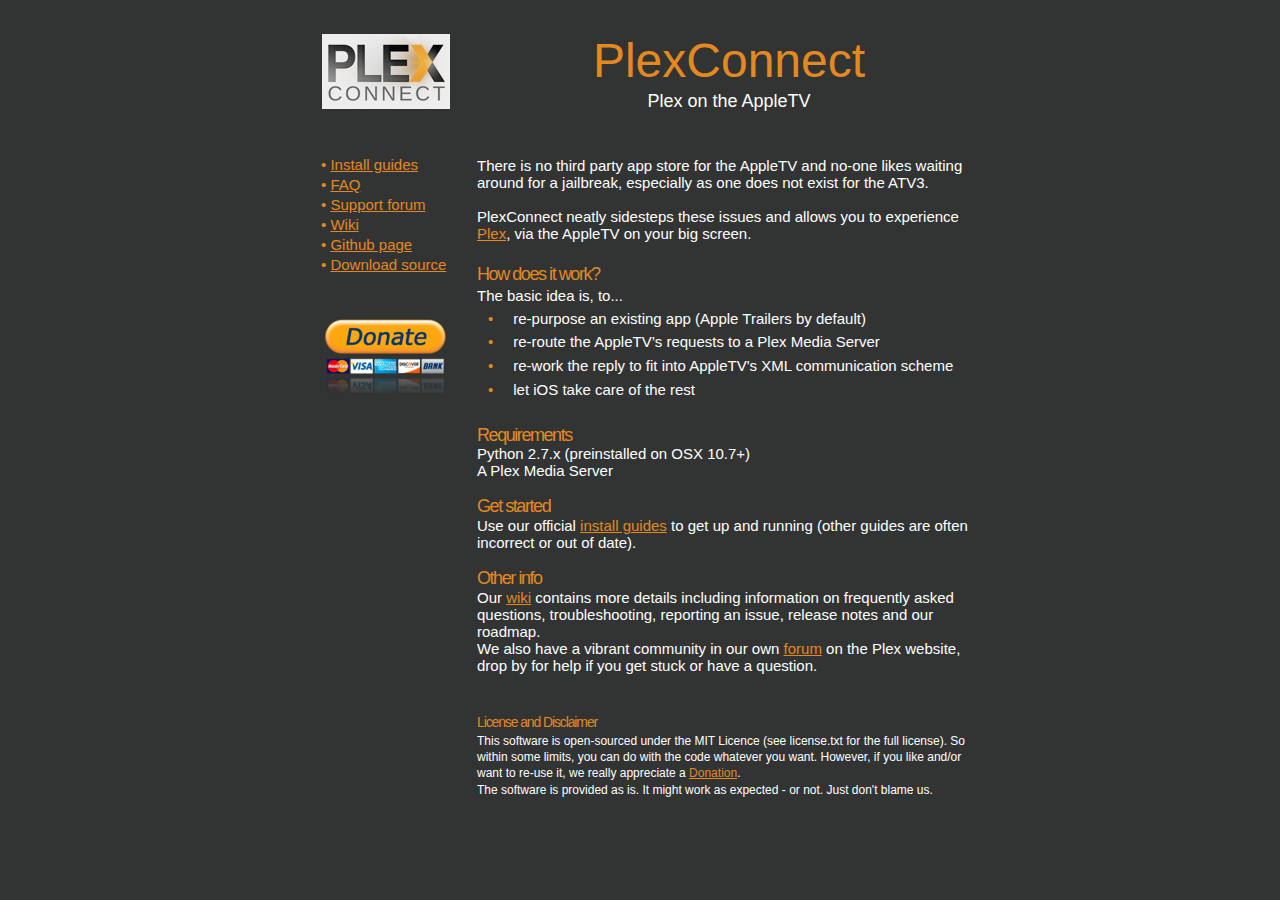
<file: index.html>
<?xml version="1.0" encoding="UTF-8"?><!DOCTYPE html PUBLIC "-//W3C//DTD XHTML 1.0 Transitional//EN" "http://www.w3.org/TR/xhtml1/DTD/xhtml1-transitional.dtd"><html xmlns="http://www.w3.org/1999/xhtml"><head><title></title><meta http-equiv="refresh" content="0;url= PlexConnect_grey.html" /></head><body></body></html>
</file>
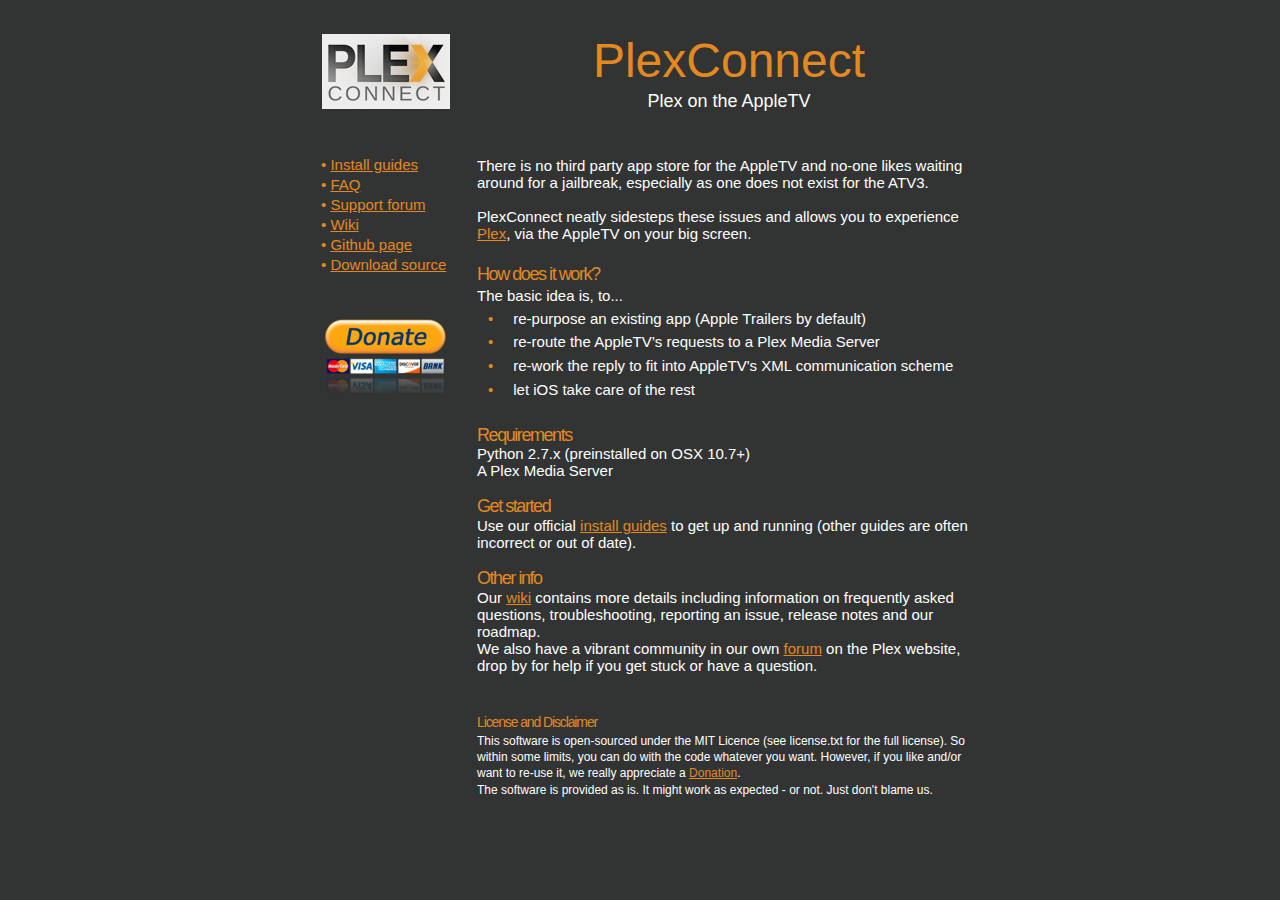
<file: PlexConnect_grey.html>
<?xml version="1.0" encoding="UTF-8"?>
<!DOCTYPE html PUBLIC "-//W3C//DTD XHTML 1.0 Transitional//EN" "http://www.w3.org/TR/xhtml1/DTD/xhtml1-transitional.dtd">


<html xmlns="http://www.w3.org/1999/xhtml" xml:lang="en" lang="en">
  <head>
    <meta http-equiv="Content-Type" content="text/html; charset=UTF-8" />
    <meta name="Generator" content="iWeb 3.0.4" />
    <meta name="iWeb-Build" content="local-build-20140401" />
    <meta http-equiv="X-UA-Compatible" content="IE=EmulateIE7" />
    <meta name="viewport" content="width=700" />
    <title>PlexConnect
Plex on the AppleTV</title>
    <link rel="stylesheet" type="text/css" media="screen,print" href="PlexConnect_grey_files/PlexConnect_grey.css" />
    <!--[if lt IE 8]><link rel='stylesheet' type='text/css' media='screen,print' href='PlexConnect_grey_files/PlexConnect_greyIE.css'/><![endif]-->
    <!--[if gte IE 8]><link rel='stylesheet' type='text/css' media='screen,print' href='Media/IE8.css'/><![endif]-->
    <script type="text/javascript" src="Scripts/iWebSite.js"></script>
    <script type="text/javascript" src="Scripts/iWebImage.js"></script>
    <script type="text/javascript" src="PlexConnect_grey_files/PlexConnect_grey.js"></script>
  </head>
  <body style="background: rgb(50, 52, 52); margin: 0pt; " onload="onPageLoad();">
    <div style="text-align: center; ">
      <div style="margin-bottom: 0px; margin-left: auto; margin-right: auto; margin-top: 0px; overflow: hidden; position: relative; word-wrap: break-word;  background: rgb(50, 52, 52); text-align: left; width: 700px; " id="body_content">
        <div style="float: left; margin-left: 0px; position: relative; width: 700px; z-index: 0; " id="nav_layer">
          <div style="height: 0px; line-height: 0px; " class="bumper"> </div>
          <div style="clear: both; height: 0px; line-height: 0px; " class="spacer"> </div>
        </div>
        <div style="height: 116px; margin-left: 0px; position: relative; width: 700px; z-index: 10; " id="header_layer">
          <div style="height: 0px; line-height: 0px; " class="bumper"> </div>
          <div id="id1" style="height: 88px; left: 209px; position: absolute; top: 28px; width: 460px; z-index: 1; " class="style_SkipStroke shape-with-text">
            <div class="text-content style_External_460_88" style="padding: 0px; ">
              <div class="style">
                <p style="padding-top: 0pt; " class="paragraph_style">PlexConnect<br /></p>
                <p style="padding-bottom: 0pt; " class="paragraph_style_1">Plex on the AppleTV</p>
              </div>
            </div>
          </div>
          


          <div style="height: 75px; width: 127px;  height: 75px; left: 32px; position: absolute; top: 34px; width: 127px; z-index: 1; " class="tinyText style_SkipStroke_1 stroke_0 reflection_0" id="id2">
            <img src="PlexConnect_grey_files/68747470733a2f2f662e636c6f75642e6769746875622e636f6d2f6173736574732f353530343239382f313231373733342f61326333643331362d323661652d313165332d396235322d3932373738343765326230642e706e67.jpg" alt="" style="border: none; height: 75px; width: 128px; " />
          </div>
        </div>
        <div style="margin-left: 0px; position: relative; width: 700px; z-index: 5; " id="body_layer">
          <div style="height: 0px; line-height: 0px; " class="bumper"> </div>
          <div id="id3" style="height: 135px; left: 27px; position: absolute; top: 35px; width: 137px; z-index: 1; " class="style_SkipStroke_2 shape-with-text">
            <div class="text-content graphic_textbox_layout_style_default_External_137_135" style="padding: 0px; ">
              <div class="graphic_textbox_layout_style_default">
                <ol>
                  <li style="line-height: 20px; padding-left: 0px; text-indent: 0px; " class="full-width">
                    <p style="padding-top: 0pt; text-indent: 0px; " class="paragraph_style_2"><span style="font-size: 15px; " class="Bullet">•</span> <a onclick="window.open(this.href); return false;" title="https://github.com/iBaa/PlexConnect/wiki/Install-Guide" href="https://github.com/iBaa/PlexConnect/wiki/Install-Guide" onkeypress="window.open(this.href); return false;" class="class1">Install guides<br /></a></p>
                  </li>
                  <li style="line-height: 20px; padding-left: 0px; text-indent: 0px; " class="full-width">
                    <p style="text-indent: 0px; " class="paragraph_style_2"><span style="font-size: 15px; " class="Bullet">•</span> <a onclick="window.open(this.href); return false;" title="https://github.com/iBaa/PlexConnect/wiki/FAQ-and-known-issues" href="https://github.com/iBaa/PlexConnect/wiki/FAQ-and-known-issues" onkeypress="window.open(this.href); return false;" class="class2">FAQ</a><br /></p>
                  </li>
                  <li style="line-height: 20px; padding-left: 0px; text-indent: 0px; " class="full-width">
                    <p style="text-indent: 0px; " class="paragraph_style_2"><span style="font-size: 15px; " class="Bullet">•</span> <a onclick="window.open(this.href); return false;" title="https://forums.plex.tv/index.php/forum/136-appletv-plexconnect/" href="https://forums.plex.tv/index.php/forum/136-appletv-plexconnect/" onkeypress="window.open(this.href); return false;" class="class3">Support forum</a><br /></p>
                  </li>
                  <li style="line-height: 20px; padding-left: 0px; text-indent: 0px; " class="full-width">
                    <p style="text-indent: 0px; " class="paragraph_style_2"><span style="font-size: 15px; " class="Bullet">•</span> <a onclick="window.open(this.href); return false;" title="https://github.com/iBaa/PlexConnect/wiki" href="https://github.com/iBaa/PlexConnect/wiki" onkeypress="window.open(this.href); return false;" class="class4">Wiki</a><br /></p>
                  </li>
                  <li style="line-height: 20px; padding-left: 0px; text-indent: 0px; " class="full-width">
                    <p style="text-indent: 0px; " class="paragraph_style_2"><span style="font-size: 15px; " class="Bullet">•</span> <a onclick="window.open(this.href); return false;" title="https://github.com/iBaa/PlexConnect" href="https://github.com/iBaa/PlexConnect" onkeypress="window.open(this.href); return false;" class="class5">Github page</a><br /></p>
                  </li>
                  <li style="line-height: 20px; padding-left: 0px; text-indent: 0px; " class="full-width">
                    <p style="padding-bottom: 0pt; text-indent: 0px; " class="paragraph_style_2"><span style="font-size: 15px; " class="Bullet">•</span> <a class="class6" title="https://github.com/iBaa/PlexConnect/archive/master.zip" href="https://github.com/iBaa/PlexConnect/archive/master.zip">Download source</a></p>
                  </li>
                </ol>
              </div>
            </div>
          </div>
          


          <div id="id4" style="height: 658px; left: 183px; position: absolute; top: 37px; width: 512px; z-index: 1; " class="style_SkipStroke_2 shape-with-text">
            <div class="text-content graphic_textbox_layout_style_default_External_512_658" style="padding: 0px; ">
              <div class="graphic_textbox_layout_style_default">
                <p style="padding-top: 0pt; " class="paragraph_style_3">There is no third party app store for the AppleTV and no-one likes waiting around for a jailbreak, especially as one does not exist for the ATV3.<br /></p>
                <p class="paragraph_style_3"><br /></p>
                <p class="paragraph_style_3">PlexConnect neatly sidesteps these issues and allows you to experience <a onclick="window.open(this.href); return false;" title="https://plex.tv/features" href="https://plex.tv/features" onkeypress="window.open(this.href); return false;" class="class7">Plex</a>, via the AppleTV on your big screen.<br /></p>
                <p class="paragraph_style_4"><br /></p>
                <p class="paragraph_style_5"><span class="style_1">How does it work?</span><br /></p>
                <p class="paragraph_style_6">The basic idea is, to...<br /></p>
                <ol>
                  <li style="line-height: 24px; padding-left: 36px; text-indent: -25px; " class="full-width">
                    <p style="text-indent: -25px; " class="paragraph_style_7"><span style="color: rgb(227, 137, 32); font-size: 15px; opacity: 1.00; " class="Bullet">•</span><span style="width: 20px; " class="inline-block"></span>re-purpose an existing app (Apple Trailers by default)<span style="line-height: 24px; " class="style_2"><br /></span></p>
                  </li>
                  <li style="line-height: 24px; padding-left: 36px; text-indent: -25px; " class="full-width">
                    <p style="text-indent: -25px; " class="paragraph_style_7"><span style="color: rgb(227, 137, 32); font-size: 15px; opacity: 1.00; " class="Bullet">•</span><span style="width: 20px; " class="inline-block"></span>re-route the AppleTV’s requests to a Plex Media Server<span style="line-height: 24px; " class="style_2"><br /></span></p>
                  </li>
                  <li style="line-height: 24px; padding-left: 36px; text-indent: -25px; " class="full-width">
                    <p style="text-indent: -25px; " class="paragraph_style_7"><span style="color: rgb(227, 137, 32); font-size: 15px; opacity: 1.00; " class="Bullet">•</span><span style="width: 20px; " class="inline-block"></span>re-work the reply to fit into AppleTV's XML communication scheme<span style="line-height: 24px; " class="style_2"><br /></span></p>
                  </li>
                  <li style="line-height: 24px; padding-left: 36px; text-indent: -25px; " class="full-width">
                    <p style="text-indent: -25px; " class="paragraph_style_7"><span style="color: rgb(227, 137, 32); font-size: 15px; opacity: 1.00; " class="Bullet">•</span><span style="width: 20px; " class="inline-block"></span>let iOS take care of the rest<br /></p>
                  </li>
                </ol>
                <p class="paragraph_style_8"><br /></p>
                <p class="paragraph_style_5"><span class="style_1">Requirements<br /></span></p>
                <p class="paragraph_style_3">Python 2.7.x (preinstalled on OSX 10.7+)<br /></p>
                <p class="paragraph_style_3">A Plex Media Server<br /></p>
                <p class="paragraph_style_3"><br /></p>
                <p class="paragraph_style_5"><span class="style_1">Get started<br /></span></p>
                <p class="paragraph_style_3">Use our official <a onclick="window.open(this.href); return false;" title="https://github.com/iBaa/PlexConnect/wiki/Install-Guide" href="https://github.com/iBaa/PlexConnect/wiki/Install-Guide" onkeypress="window.open(this.href); return false;" class="class8">install guides</a> to get up and running (other guides are often incorrect or out of date).<br /></p>
                <p class="paragraph_style_3"><br /></p>
                <p class="paragraph_style_5"><span class="style_1">Other info<br /></span></p>
                <p class="paragraph_style_3">Our <a onclick="window.open(this.href); return false;" title="https://github.com/iBaa/PlexConnect/wiki" href="https://github.com/iBaa/PlexConnect/wiki" onkeypress="window.open(this.href); return false;" class="class9">wiki</a> contains more details including information on frequently asked questions, troubleshooting, reporting an issue, release notes and our roadmap.<br /></p>
                <p class="paragraph_style_3">We also have a vibrant community in our own <a onclick="window.open(this.href); return false;" title="https://forums.plex.tv/index.php/forum/136-appletv-plexconnect/" href="https://forums.plex.tv/index.php/forum/136-appletv-plexconnect/" onkeypress="window.open(this.href); return false;" class="class10">forum</a> on the Plex website, drop by for help if you get stuck or have a question.<br /></p>
                <p class="paragraph_style_3"><br /></p>
                <p class="paragraph_style_3"><span class="style_1"><br /></span></p>
                <p class="paragraph_style_9"><span class="style_1">License and Disclaimer<br /></span></p>
                <p class="paragraph_style_10">This software is open-sourced under the MIT Licence (see license.txt for the full license). So within some limits, you can do with the code whatever you want. However, if you like and/or want to re-use it, we really appreciate a <a onclick="window.open(this.href); return false;" title="http://forums.plexapp.com/index.php/topic/80675-donations-donations/" href="http://forums.plexapp.com/index.php/topic/80675-donations-donations/" onkeypress="window.open(this.href); return false;" class="class11">Donation</a>.<br /></p>
                <p style="padding-bottom: 0pt; " class="paragraph_style_10">The software is provided as is. It might work as expected - or not. Just don't blame us.</p>
              </div>
            </div>
          </div>
          


          <div style="height: 61px; width: 131px;  height: 61px; left: 30px; position: absolute; top: 198px; width: 131px; z-index: 1; " class="tinyText style_SkipStroke_3 stroke_0 reflection_1">
            <a href="http://forums.plexapp.com/index.php/topic/80675-donations-donations/" title="http://forums.plexapp.com/index.php/topic/80675-donations-donations/" onclick="window.open(this.href); return false;" onkeypress="window.open(this.href); return false;"><img src="PlexConnect_grey_files/droppedImage.png" alt="" style="border: none; height: 62px; width: 131px; " /></a>
          </div>
          <div style="height: 695px; line-height: 695px; " class="spacer"> </div>
        </div>
        <div style="height: 0px; line-height: 0px; margin-left: 0px; position: relative; width: 700px; z-index: 15; " id="footer_layer">
          <div style="height: 0px; line-height: 0px; " class="bumper"> </div>
        </div>
      </div>
    </div>
  </body>
</html>
</file>
<file: PlexConnect_grey_files/PlexConnect_grey.css>
.style {
    padding: 4px;
}
.paragraph_style {
    color: rgb(227, 137, 32);
    font-family: 'Helvetica', 'Arial', sans-serif;
    font-size: 48px;
    font-stretch: normal;
    font-style: normal;
    font-variant: normal;
    font-weight: 400;
    letter-spacing: 0;
    line-height: 58px;
    margin-bottom: 0px;
    margin-left: 0px;
    margin-right: 0px;
    margin-top: 0px;
    opacity: 1.00;
    padding-bottom: 0px;
    padding-top: 0px;
    text-align: center;
    text-decoration: none;
    text-indent: 0px;
    text-transform: none;
}
.paragraph_style_1 {
    color: rgb(255, 255, 255);
    font-family: 'Helvetica', 'Arial', sans-serif;
    font-size: 18px;
    font-stretch: normal;
    font-style: normal;
    font-variant: normal;
    font-weight: 400;
    letter-spacing: 0;
    line-height: 22px;
    margin-bottom: 0px;
    margin-left: 0px;
    margin-right: 0px;
    margin-top: 0px;
    opacity: 1.00;
    padding-bottom: 0px;
    padding-top: 0px;
    text-align: center;
    text-decoration: none;
    text-indent: 0px;
    text-transform: none;
}
.paragraph_style_2 {
    color: rgb(227, 137, 32);
    font-family: 'HelveticaNeue', 'Helvetica Neue', 'Arial', sans-serif;
    font-size: 15px;
    font-stretch: normal;
    font-style: normal;
    font-variant: normal;
    font-weight: 400;
    letter-spacing: 0;
    line-height: 20px;
    margin-bottom: 0px;
    margin-left: 0px;
    margin-right: 0px;
    margin-top: 0px;
    opacity: 1.00;
    padding-bottom: 0px;
    padding-top: 0px;
    text-align: left;
    text-decoration: none;
    text-indent: 0px;
    text-transform: none;
}
.style_SkipStroke_2 {
    background: transparent;
    opacity: 1.00;
}
.paragraph_style_3 {
    color: rgb(255, 255, 255);
    font-family: 'HelveticaNeue', 'Helvetica Neue', 'Arial', sans-serif;
    font-size: 15px;
    font-stretch: normal;
    font-style: normal;
    font-variant: normal;
    font-weight: 400;
    letter-spacing: 0;
    line-height: 17px;
    margin-bottom: 0px;
    margin-left: 0px;
    margin-right: 0px;
    margin-top: 0px;
    opacity: 1.00;
    padding-bottom: 0px;
    padding-top: 0px;
    text-align: left;
    text-decoration: none;
    text-indent: 0px;
    text-transform: none;
}
.style_External_460_88 {
    position: relative;
}
.style_SkipStroke {
    background: transparent;
    opacity: 1.00;
}
.style_SkipStroke_1 {
    background: transparent;
    opacity: 0.92;
}
.paragraph_style_4 {
    color: rgb(255, 255, 255);
    font-family: 'HelveticaNeue-Bold', 'Helvetica Neue', 'Arial', sans-serif;
    font-size: 18px;
    font-stretch: normal;
    font-style: normal;
    font-variant: normal;
    font-weight: 700;
    letter-spacing: 0;
    line-height: 23px;
    margin-bottom: 0px;
    margin-left: 0px;
    margin-right: 0px;
    margin-top: 0px;
    opacity: 1.00;
    padding-bottom: 0px;
    padding-top: 0px;
    text-align: left;
    text-decoration: none;
    text-indent: 0px;
    text-transform: none;
}
.paragraph_style_5 {
    color: rgb(227, 137, 32);
    font-family: 'HelveticaNeue', 'Helvetica Neue', 'Arial', sans-serif;
    font-size: 18px;
    font-stretch: normal;
    font-style: normal;
    font-variant: normal;
    font-weight: 400;
    letter-spacing:    -0.06em;
    line-height: 22px;
    margin-bottom: 0px;
    margin-left: 0px;
    margin-right: 0px;
    margin-top: 0px;
    opacity: 1.00;
    padding-bottom: 0px;
    padding-top: 0px;
    text-align: left;
    text-decoration: none;
    text-indent: 0px;
    text-transform: none;
}
.style_1 {
    letter-spacing:    -0.08em;
    line-height: 22px;
}
.paragraph_style_6 {
    color: rgb(255, 255, 255);
    font-family: 'HelveticaNeue', 'Helvetica Neue', 'Arial', sans-serif;
    font-size: 15px;
    font-stretch: normal;
    font-style: normal;
    font-variant: normal;
    font-weight: 400;
    letter-spacing: 0;
    line-height: 24px;
    margin-bottom: 0px;
    margin-left: 0px;
    margin-right: 0px;
    margin-top: 0px;
    opacity: 1.00;
    padding-bottom: 0px;
    padding-top: 0px;
    text-align: left;
    text-decoration: none;
    text-indent: 0px;
    text-transform: none;
}
.paragraph_style_7 {
    color: rgb(255, 255, 255);
    font-family: 'HelveticaNeue', 'Helvetica Neue', 'Arial', sans-serif;
    font-size: 15px;
    font-stretch: normal;
    font-style: normal;
    font-variant: normal;
    font-weight: 400;
    letter-spacing: 0;
    line-height: 24px;
    margin-bottom: 0px;
    margin-left: 0px;
    margin-right: 0px;
    margin-top: 0px;
    opacity: 1.00;
    padding-bottom: 0px;
    padding-top: 0px;
    text-align: left;
    text-decoration: none;
    text-indent: 0px;
    text-transform: none;
}
.style_2 {
    font-family: 'Times-Roman', 'Times', 'Times New Roman', serif;
    font-size: 12px;
    font-stretch: normal;
    font-style: normal;
    font-weight: 400;
    line-height: 24px;
}
.paragraph_style_8 {
    color: rgb(255, 255, 255);
    font-family: 'HelveticaNeue', 'Helvetica Neue', 'Arial', sans-serif;
    font-size: 15px;
    font-stretch: normal;
    font-style: normal;
    font-variant: normal;
    font-weight: 400;
    letter-spacing: 0;
    line-height: 24px;
    margin-bottom: 0px;
    margin-left: 0px;
    margin-right: 0px;
    margin-top: 0px;
    opacity: 1.00;
    padding-bottom: 0px;
    padding-top: 0px;
    text-align: left;
    text-decoration: none;
    text-indent: 0px;
    text-transform: none;
}
.paragraph_style_9 {
    color: rgb(227, 137, 32);
    font-family: 'HelveticaNeue', 'Helvetica Neue', 'Arial', sans-serif;
    font-size: 14px;
    font-stretch: normal;
    font-style: normal;
    font-variant: normal;
    font-weight: 400;
    letter-spacing:    -0.06em;
    line-height: 22px;
    margin-bottom: 0px;
    margin-left: 0px;
    margin-right: 0px;
    margin-top: 0px;
    opacity: 1.00;
    padding-bottom: 0px;
    padding-top: 0px;
    text-align: left;
    text-decoration: none;
    text-indent: 0px;
    text-transform: none;
}
.paragraph_style_10 {
    color: rgb(255, 255, 255);
    font-family: 'HelveticaNeue', 'Helvetica Neue', 'Arial', sans-serif;
    font-size: 12px;
    font-stretch: normal;
    font-style: normal;
    font-variant: normal;
    font-weight: 400;
    letter-spacing: 0;
    line-height: 17px;
    margin-bottom: 0px;
    margin-left: 0px;
    margin-right: 0px;
    margin-top: 0px;
    opacity: 1.00;
    padding-bottom: 0px;
    padding-top: 0px;
    text-align: left;
    text-decoration: none;
    text-indent: 0px;
    text-transform: none;
}
.style_SkipStroke_3 {
    background: transparent;
    opacity: 1.00;
}
.Body {
    color: rgb(88, 77, 77);
    font-family: 'ArialMT', 'Arial', sans-serif;
    font-size: 15px;
    font-stretch: normal;
    font-style: normal;
    font-variant: normal;
    font-weight: 400;
    letter-spacing: 0;
    line-height: 20px;
    margin-bottom: 0px;
    margin-left: 0px;
    margin-right: 0px;
    margin-top: 0px;
    opacity: 1.00;
    padding-bottom: 0px;
    padding-top: 0px;
    text-align: left;
    text-decoration: none;
    text-indent: 0px;
    text-transform: none;
}
.Free_Form {
    color: rgb(88, 77, 77);
    font-family: 'ArialMT', 'Arial', sans-serif;
    font-size: 15px;
    font-stretch: normal;
    font-style: normal;
    font-variant: normal;
    font-weight: 400;
    letter-spacing: 0;
    line-height: 20px;
    margin-bottom: 0px;
    margin-left: 0px;
    margin-right: 0px;
    margin-top: 0px;
    opacity: 1.00;
    padding-bottom: 0px;
    padding-top: 0px;
    text-align: left;
    text-decoration: none;
    text-indent: 0px;
    text-transform: none;
}
.Header {
    color: rgb(167, 167, 167);
    font-family: 'Arial-BoldMT', 'Arial', sans-serif;
    font-size: 36px;
    font-stretch: normal;
    font-style: normal;
    font-variant: normal;
    font-weight: 700;
    letter-spacing: 0;
    line-height: 42px;
    margin-bottom: 0px;
    margin-left: 0px;
    margin-right: 0px;
    margin-top: 0px;
    opacity: 1.00;
    padding-bottom: 0px;
    padding-top: 0px;
    text-align: center;
    text-decoration: none;
    text-indent: 0px;
    text-transform: none;
}
.Normal {
    padding: 4px;
}
.Normal_External_460_88 {
    position: relative;
}
.graphic_generic_header_textbox_style_default_SkipStroke {
    background: transparent;
    opacity: 1.00;
}
.graphic_image_style_default_SkipStroke {
    background: transparent;
    opacity: 1.00;
}
.graphic_textbox_layout_style_default {
    padding: 4px;
}
.graphic_textbox_layout_style_default_External_137_135 {
    position: relative;
}
.graphic_textbox_layout_style_default_External_512_658 {
    position: relative;
}
.graphic_textbox_style_default_SkipStroke {
    background: transparent;
    opacity: 1.00;
}
a {
    color: rgb(88, 77, 77);
    text-decoration: underline;
}
a:visited {
    color: rgb(121, 121, 121);
    text-decoration: underline;
}
a.class1 {
    color: rgb(227, 137, 32);
}
a.class1:visited {
    color: rgb(227, 137, 32);
}
a.class1:hover {
    color: rgb(255, 255, 255);
}
a.class10 {
    color: rgb(227, 137, 32);
}
a.class10:visited {
    color: rgb(227, 137, 32);
}
a.class10:hover {
    color: rgb(255, 255, 255);
}
a.class11 {
    color: rgb(227, 137, 32);
}
a.class11:visited {
    color: rgb(121, 121, 121);
    text-decoration: underline;
}
a.class11:hover {
    color: rgb(255, 255, 255);
}
a.class2 {
    color: rgb(227, 137, 32);
}
a.class2:visited {
    color: rgb(227, 137, 32);
}
a.class2:hover {
    color: rgb(255, 255, 255);
}
a.class3 {
    color: rgb(227, 137, 32);
}
a.class3:visited {
    color: rgb(227, 137, 32);
}
a.class3:hover {
    color: rgb(255, 255, 255);
}
a.class4 {
    color: rgb(227, 137, 32);
}
a.class4:visited {
    color: rgb(227, 137, 32);
}
a.class4:hover {
    color: rgb(255, 255, 255);
}
a.class5 {
    color: rgb(227, 137, 32);
}
a.class5:visited {
    color: rgb(227, 137, 32);
}
a.class5:hover {
    color: rgb(255, 255, 255);
}
a.class6 {
    color: rgb(227, 137, 32);
}
a.class6:visited {
    color: rgb(121, 121, 121);
    text-decoration: underline;
}
a.class6:hover {
    color: rgb(255, 255, 255);
}
a.class7 {
    color: rgb(227, 137, 32);
}
a.class7:visited {
    color: rgb(227, 137, 32);
}
a.class7:hover {
    color: rgb(255, 255, 255);
}
a.class8 {
    color: rgb(227, 137, 32);
}
a.class8:visited {
    color: rgb(227, 137, 32);
}
a.class8:hover {
    color: rgb(255, 255, 255);
}
a.class9 {
    color: rgb(227, 137, 32);
}
a.class9:visited {
    color: rgb(227, 137, 32);
}
a.class9:hover {
    color: rgb(255, 255, 255);
}
a:hover {
    color: rgb(0, 0, 0);
    text-decoration: underline;
}
ol  { 
      padding:0;
      margin:0;
      text-indent:0;
      list-style-type:none ;
      list-style-image:none
    }
.Bullet { 
          text-decoration:none ;
          text-transform:none ;
          border: none;          
        }
.bumper {
    font-size: 1px;
    line-height: 1px;
}
.spacer {
    font-size: 1px;
    line-height: 1px;
}
body { 
    -webkit-text-size-adjust: none;
}
div { 
    overflow: visible; 
}
img { 
    border: none; 
}
.InlineBlock { 
    display: inline; 
}
.InlineBlock { 
    display: inline-block; 
}
.inline-block {
    display: inline-block;
    vertical-align: baseline;
    margin-bottom:0.3em;
}
.inline-block.shape-with-text {
    vertical-align: bottom;
}
.vertical-align-middle-middlebox {
    display: table;
}
.vertical-align-middle-innerbox {
    display: table-cell;
    vertical-align: middle;
}
div.paragraph {
    position: relative;
}
li.full-width {
    width: 100;
}
</file>
<file: PlexConnect_grey_files/PlexConnect_greyIE.css>
.inline-block {
    display: inline;
    vertical-align: baseline;
    margin-bottom:-2em;
    margin-top:2em;
    position:relative;
    top:-2em;
}
.vertical-align-middle-middlebox {
    display: block;
    height: auto;
    position: absolute;
    top: 50%;
}
.vertical-align-middle-innerbox {
    display: block;
    position: relative;
    top: -50%;
}
li.full-width {
    width: auto;
}
li div div.inline-block a img {
    text-indent: 0;
}
img {
    -ms-interpolation-mode: bicubic;
}
</file>
<file: Media/IE8.css>
.inline-block {
    display: inline-block;
    vertical-align: baseline;
}
li.full-width {
    width: auto;
}
li div div.inline-block a img {
    text-indent: 0;
}   
img {
    -ms-interpolation-mode: bicubic;
}
</file>
